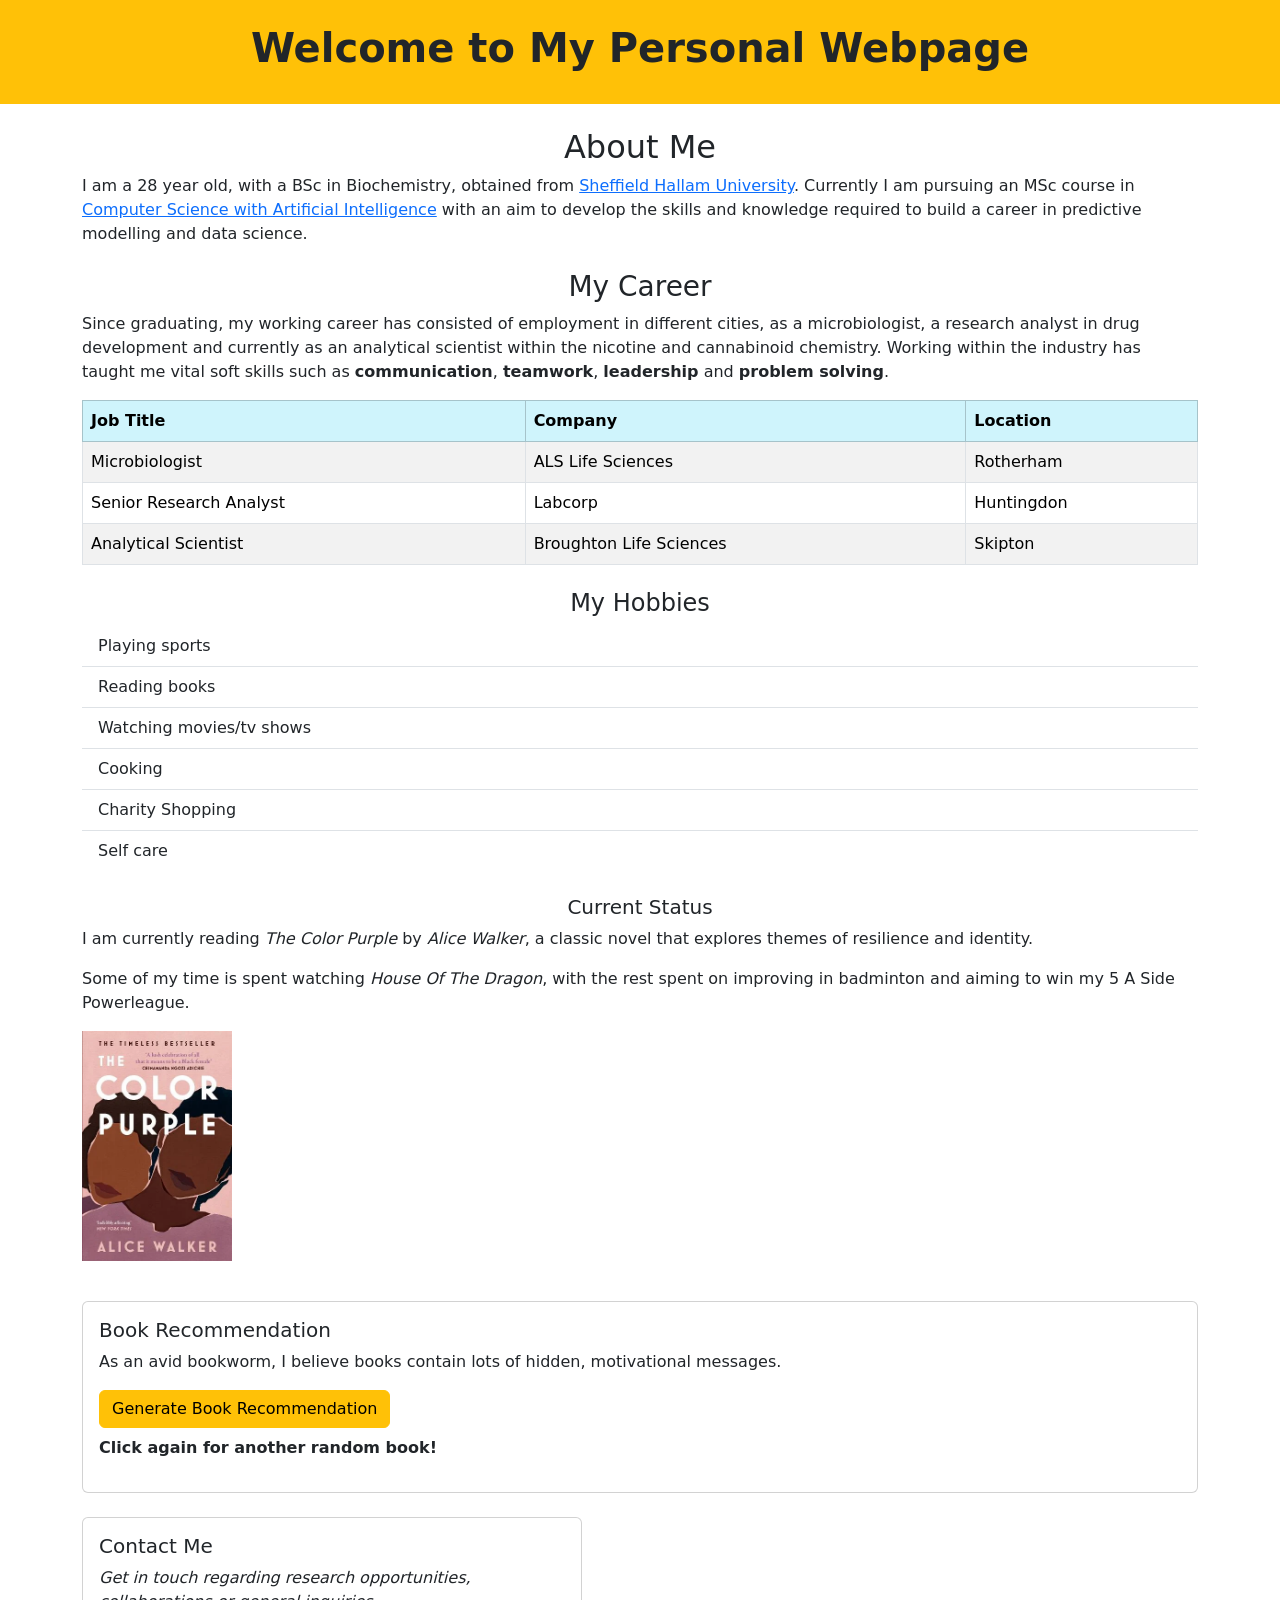
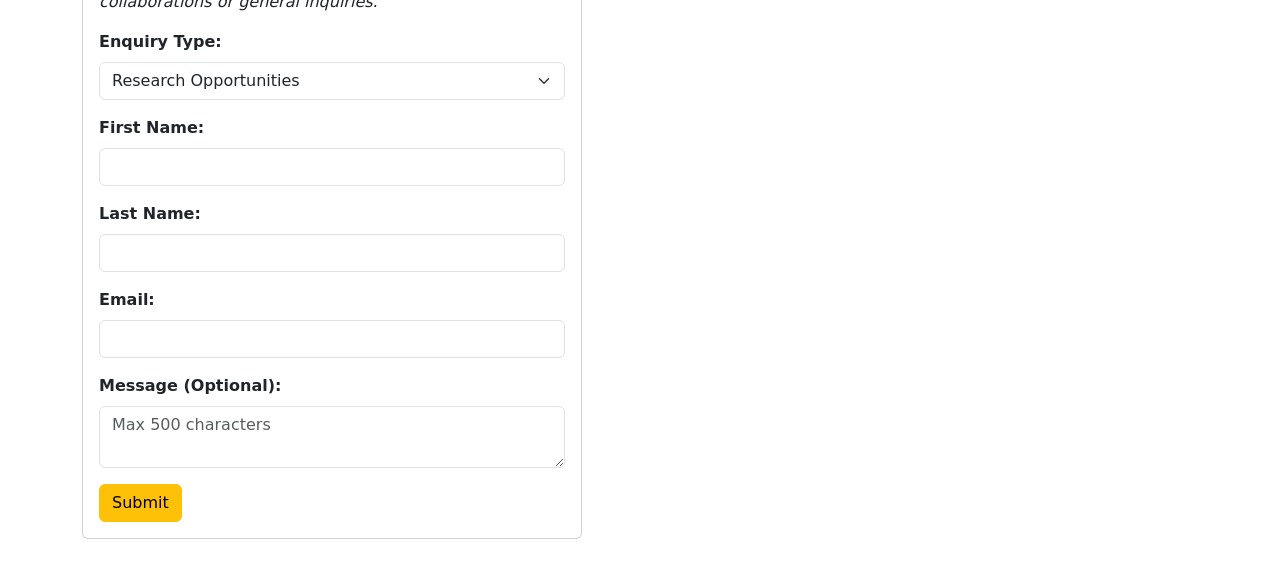
<file: index.html>
<!DOCTYPE html>
<html lang="en">
    <head>
        <title>Information About Me</title>
        <meta name="viewport" content="width=device-width, initial-scale=1">
        <link href="https://cdn.jsdelivr.net/npm/bootstrap@5.3.0/dist/css/bootstrap.min.css" rel="stylesheet">
    </head>
    <body>
        <!-- Header -->
        <div class="bg-warning text-center p-4">
            <h1 class="fw-bold">Welcome to My Personal Webpage</h1>
        </div>

        <div class="container mt-4">

            <!-- About Me -->
            <h2 class="text-center">About Me</h2>
            <p>I am a 28 year old, with a BSc in Biochemistry, obtained from <a href="https://www.shu.ac.uk/" target="_blank">Sheffield Hallam University</a>. Currently I am pursuing an MSc course in <a href="https://online.shu.ac.uk/study-online/msc-computer-science-with-artificial-intelligence/" target="_blank">Computer Science with Artificial Intelligence</a> with an aim to develop the skills and knowledge required to build a career in predictive modelling and data science.</p>

            <!-- Career -->
            <h3 class="text-center mt-4">My Career</h3>
            <p>Since graduating, my working career has consisted of employment in different cities, as a microbiologist, a research analyst in drug development and currently as an analytical scientist within the nicotine and cannabinoid chemistry. Working within the industry has taught me vital soft skills such as <strong>communication</strong>, <strong>teamwork</strong>, <strong>leadership</strong> and <strong>problem solving</strong>.</p>

            <!-- Career Table -->
            <table class="table table-striped table-bordered mt-3">
                <thead class="table-info">
                    <tr>
                        <th>Job Title</th>
                        <th>Company</th>
                        <th>Location</th>
                    </tr>
                </thead>
                <tbody>
                    <tr>
                        <td>Microbiologist</td>
                        <td>ALS Life Sciences</td>
                        <td>Rotherham</td>
                    </tr>
                    <tr>
                        <td>Senior Research Analyst</td>
                        <td>Labcorp</td>
                        <td>Huntingdon</td>
                    </tr>
                    <tr>
                        <td>Analytical Scientist</td>
                        <td>Broughton Life Sciences</td>
                        <td>Skipton</td>
                    </tr>
                </tbody>
            </table>

            <!-- Hobbies -->
            <h4 class="text-center mt-4">My Hobbies</h4>
            <ul class="list-group list-group-flush mb-4">
                <li class="list-group-item">Playing sports</li>
                <li class="list-group-item">Reading books</li>
                <li class="list-group-item">Watching movies/tv shows</li>
                <li class="list-group-item">Cooking</li>
                <li class="list-group-item">Charity Shopping</li>
                <li class="list-group-item">Self care</li>
            </ul>

            <!-- Current Status -->
            <h5 class="text-center">Current Status</h5>
            <p>I am currently reading <em>The Color Purple</em> by <em>Alice Walker</em>, a classic novel that explores themes of resilience and identity.</p>
            <p>Some of my time is spent watching <em>House Of The Dragon</em>, with the rest spent on improving in badminton and aiming to win my 5 A Side Powerleague.</p>
            <img src="Colour-Purple.jpg" alt="The Color Purple book cover" class="img-fluid mb-3" style="max-width: 150px;">

            <!-- Book API -->
            <div class="card mt-4">
                <div class="card-body">
                    <h5 class="card-title">Book Recommendation</h5>
                    <p id="book-message" class="card-text">As an avid bookworm, I believe books contain lots of hidden, motivational messages.</p>
                    <button id="bookButton" class="btn btn-warning">Generate Book Recommendation</button>
                    <p class="mt-2"><strong>Click again for another random book!</strong></p>
                    <div id="book-container" class="mt-3"></div>
                </div>
            </div>

            <!-- Contact Form -->
            <div class="card mt-4 mb-4" style="max-width: 500px;">
                <div class="card-body">
                    <h5 class="card-title">Contact Me</h5>
                    <p><em>Get in touch regarding research opportunities, collaborations or general inquiries.</em></p>
                    <form name="contactForm" onsubmit="return validateForm()">
                        <div class="mb-3">
                            <label for="Enquiry" class="form-label"><strong>Enquiry Type:</strong></label>
                            <select id="Enquiry" name="Enquiry" class="form-select">
                                <option value="Research">Research Opportunities</option>
                                <option value="Collaboration">Collaborations</option>
                                <option value="General">General Inquiries</option>
                            </select>
                        </div>
                        <div class="mb-3">
                            <label for="fname" class="form-label"><strong>First Name:</strong></label>
                            <input type="text" id="fname" name="fname" class="form-control">
                        </div>
                        <div class="mb-3">
                            <label for="lname" class="form-label"><strong>Last Name:</strong></label>
                            <input type="text" id="lname" name="lname" class="form-control">
                        </div>
                        <div class="mb-3">
                            <label for="email" class="form-label"><strong>Email:</strong></label>
                            <input type="email" id="email" name="email" class="form-control">
                        </div>
                        <div class="mb-3">
                            <label for="message" class="form-label"><strong>Message (Optional):</strong></label>
                            <textarea id="message" name="message" class="form-control" maxlength="500" placeholder="Max 500 characters"></textarea>
                        </div>
                        <button type="submit" class="btn btn-warning">Submit</button>
                    </form>
                </div>
            </div>

        </div>

        <script src="https://cdn.jsdelivr.net/npm/bootstrap@5.3.0/dist/js/bootstrap.bundle.min.js"></script>
        <script src="index.js"></script>
    </body>
</html>
</file>
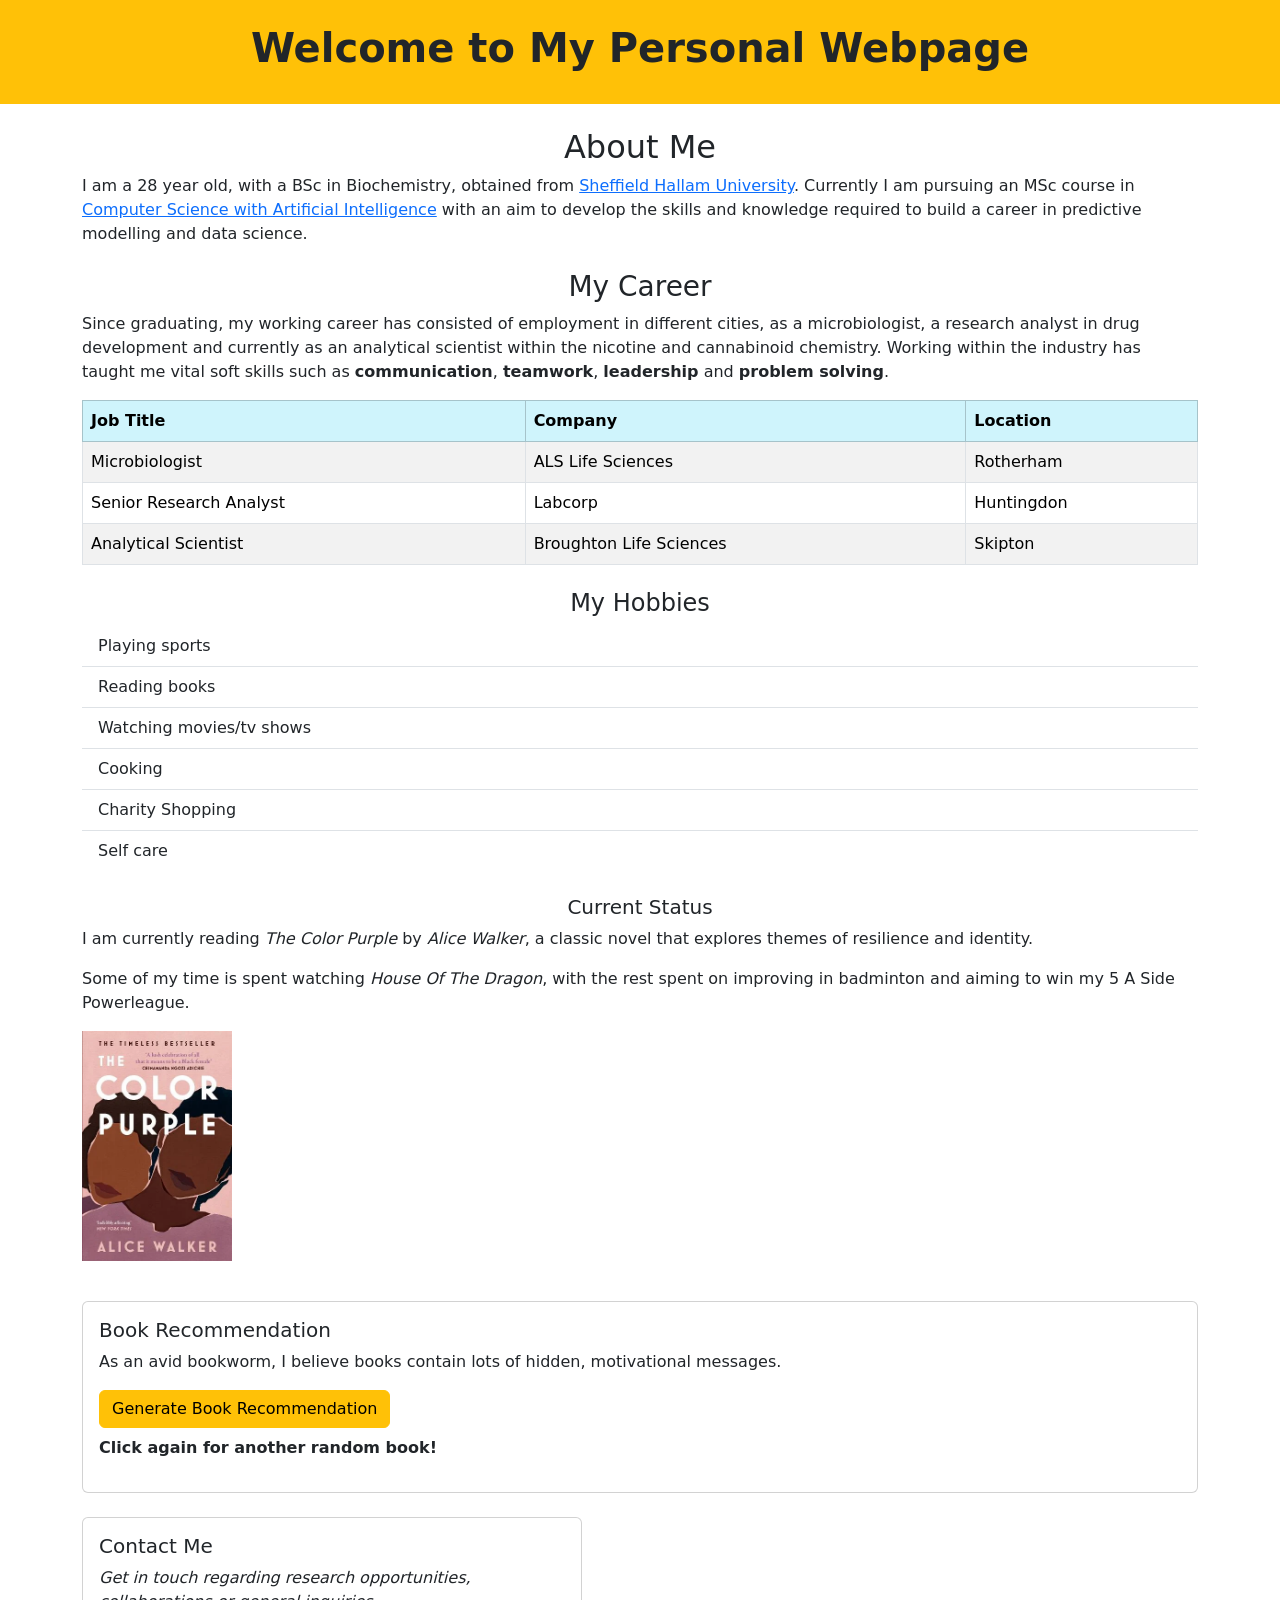
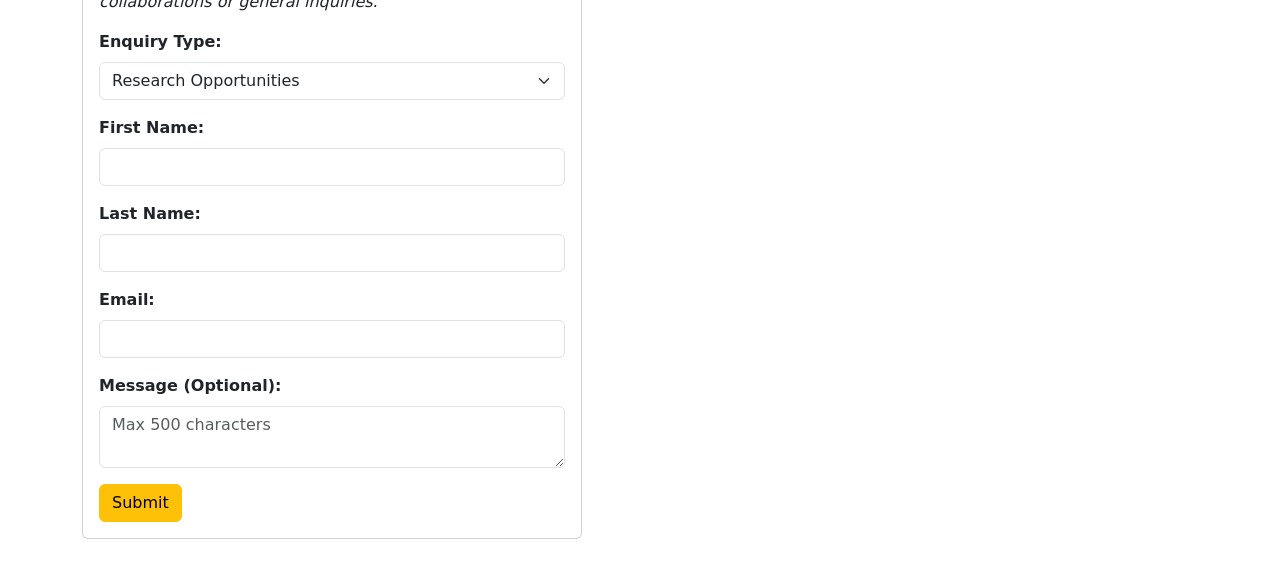
<file: Bootstrap.html>
<!DOCTYPE html>
<html lang="en">
    <head>
        <title>Information About Me</title>
        <meta name="viewport" content="width=device-width, initial-scale=1">
        <link href="https://cdn.jsdelivr.net/npm/bootstrap@5.3.0/dist/css/bootstrap.min.css" rel="stylesheet">
    </head>
    <body>
        <!-- Header -->
        <div class="bg-warning text-center p-4">
            <h1 class="fw-bold">Welcome to My Personal Webpage</h1>
        </div>

        <div class="container mt-4">

            <!-- About Me -->
            <h2 class="text-center">About Me</h2>
            <p>I am a 28 year old, with a BSc in Biochemistry, obtained from <a href="https://www.shu.ac.uk/" target="_blank">Sheffield Hallam University</a>. Currently I am pursuing an MSc course in <a href="https://online.shu.ac.uk/study-online/msc-computer-science-with-artificial-intelligence/" target="_blank">Computer Science with Artificial Intelligence</a> with an aim to develop the skills and knowledge required to build a career in predictive modelling and data science.</p>

            <!-- Career -->
            <h3 class="text-center mt-4">My Career</h3>
            <p>Since graduating, my working career has consisted of employment in different cities, as a microbiologist, a research analyst in drug development and currently as an analytical scientist within the nicotine and cannabinoid chemistry. Working within the industry has taught me vital soft skills such as <strong>communication</strong>, <strong>teamwork</strong>, <strong>leadership</strong> and <strong>problem solving</strong>.</p>

            <!-- Career Table -->
            <table class="table table-striped table-bordered mt-3">
                <thead class="table-info">
                    <tr>
                        <th>Job Title</th>
                        <th>Company</th>
                        <th>Location</th>
                    </tr>
                </thead>
                <tbody>
                    <tr>
                        <td>Microbiologist</td>
                        <td>ALS Life Sciences</td>
                        <td>Rotherham</td>
                    </tr>
                    <tr>
                        <td>Senior Research Analyst</td>
                        <td>Labcorp</td>
                        <td>Huntingdon</td>
                    </tr>
                    <tr>
                        <td>Analytical Scientist</td>
                        <td>Broughton Life Sciences</td>
                        <td>Skipton</td>
                    </tr>
                </tbody>
            </table>

            <!-- Hobbies -->
            <h4 class="text-center mt-4">My Hobbies</h4>
            <ul class="list-group list-group-flush mb-4">
                <li class="list-group-item">Playing sports</li>
                <li class="list-group-item">Reading books</li>
                <li class="list-group-item">Watching movies/tv shows</li>
                <li class="list-group-item">Cooking</li>
                <li class="list-group-item">Charity Shopping</li>
                <li class="list-group-item">Self care</li>
            </ul>

            <!-- Current Status -->
            <h5 class="text-center">Current Status</h5>
            <p>I am currently reading <em>The Color Purple</em> by <em>Alice Walker</em>, a classic novel that explores themes of resilience and identity.</p>
            <p>Some of my time is spent watching <em>House Of The Dragon</em>, with the rest spent on improving in badminton and aiming to win my 5 A Side Powerleague.</p>
            <img src="Colour-Purple.jpg" alt="The Color Purple book cover" class="img-fluid mb-3" style="max-width: 150px;">

            <!-- Book API -->
            <div class="card mt-4">
                <div class="card-body">
                    <h5 class="card-title">Book Recommendation</h5>
                    <p id="book-message" class="card-text">As an avid bookworm, I believe books contain lots of hidden, motivational messages.</p>
                    <button id="bookButton" class="btn btn-warning">Generate Book Recommendation</button>
                    <p class="mt-2"><strong>Click again for another random book!</strong></p>
                    <div id="book-container" class="mt-3"></div>
                </div>
            </div>

            <!-- Contact Form -->
            <div class="card mt-4 mb-4" style="max-width: 500px;">
                <div class="card-body">
                    <h5 class="card-title">Contact Me</h5>
                    <p><em>Get in touch regarding research opportunities, collaborations or general inquiries.</em></p>
                    <form name="contactForm" onsubmit="return validateForm()">
                        <div class="mb-3">
                            <label for="Enquiry" class="form-label"><strong>Enquiry Type:</strong></label>
                            <select id="Enquiry" name="Enquiry" class="form-select">
                                <option value="Research">Research Opportunities</option>
                                <option value="Collaboration">Collaborations</option>
                                <option value="General">General Inquiries</option>
                            </select>
                        </div>
                        <div class="mb-3">
                            <label for="fname" class="form-label"><strong>First Name:</strong></label>
                            <input type="text" id="fname" name="fname" class="form-control">
                        </div>
                        <div class="mb-3">
                            <label for="lname" class="form-label"><strong>Last Name:</strong></label>
                            <input type="text" id="lname" name="lname" class="form-control">
                        </div>
                        <div class="mb-3">
                            <label for="email" class="form-label"><strong>Email:</strong></label>
                            <input type="email" id="email" name="email" class="form-control">
                        </div>
                        <div class="mb-3">
                            <label for="message" class="form-label"><strong>Message (Optional):</strong></label>
                            <textarea id="message" name="message" class="form-control" maxlength="500" placeholder="Max 500 characters"></textarea>
                        </div>
                        <button type="submit" class="btn btn-warning">Submit</button>
                    </form>
                </div>
            </div>

        </div>

        <script src="https://cdn.jsdelivr.net/npm/bootstrap@5.3.0/dist/js/bootstrap.bundle.min.js"></script>
        <script src="index.js"></script>
    </body>
</html>
</file>
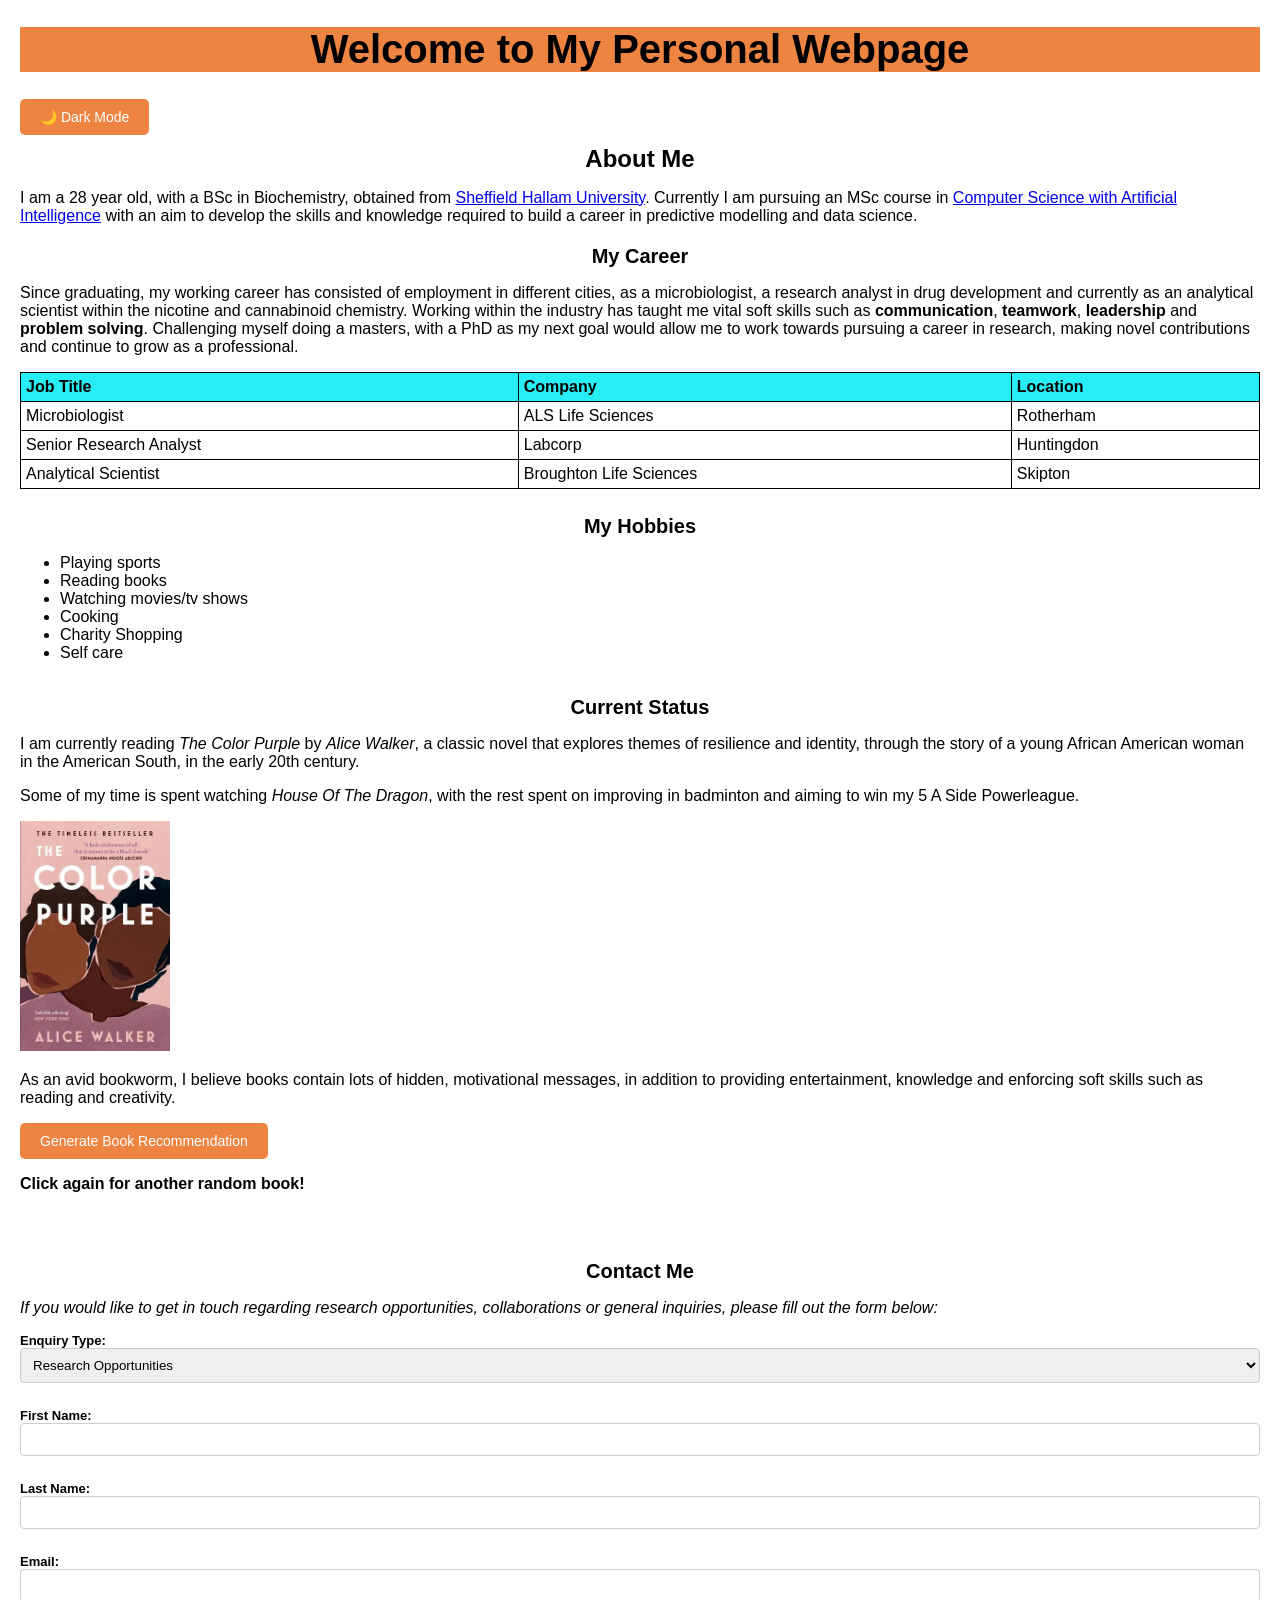
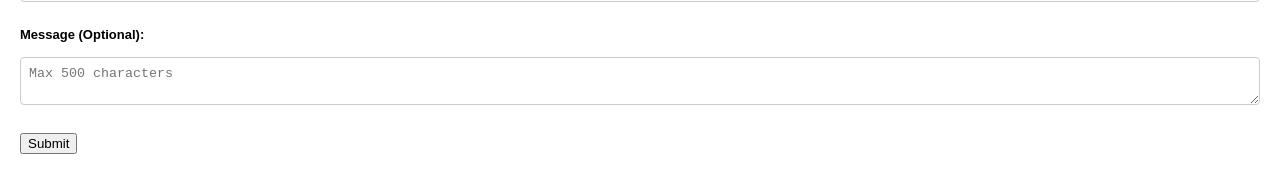
<file: original.html>
<!DOCTYPE html>
<html>
    <head>
        <title>Information About Me</title>
        <!-- Viewport meta tag for responsive design -->
        <meta name="viewport" content="width=device-width, initial-scale=1.0">
        <!-- Link to external CSS stylesheet -->
        <link rel="stylesheet" href="style.css">
    </head>
    
    <body>
        <!-- Header section -->
        <header>
            <h1 id="header-title">Welcome to My Personal Webpage</h1>
        </header>

        <!-- About Me section -->
        <button id="toggle">🌙 Dark Mode</button> 
        <h2>About Me</h2>
        <p>I am a 28 year old, with a BSc in Biochemistry, obtained from <a href="https://www.shu.ac.uk/" target="_blank">Sheffield Hallam University</a>. Currently I am pursuing an MSc course in <a href="https://online.shu.ac.uk/study-online/msc-computer-science-with-artificial-intelligence/" target="_blank">Computer Science with Artificial Intelligence</a> with an aim to develop the skills and knowledge required to build a career in predictive modelling and data science.</p>

        <!-- Career section -->
        <h3>My Career</h3>
        <p>Since graduating, my working career has consisted of employment in different cities, as a microbiologist, a research analyst in drug development and currently as an analytical scientist within the nicotine and cannabinoid chemistry. Working within the industry has taught me vital soft skills such as <strong>communication</strong>, <strong>teamwork</strong>, <strong>leadership</strong> and <strong>problem solving</strong>. Challenging myself doing a masters, with a PhD as my next goal would allow me to work towards pursuing a career in research, making novel contributions and continue to grow as a professional.</p>

        <!-- Career history table -->
        <table class="career-table">
            <tr>
                <th>Job Title</th>
                <th>Company</th>
                <th>Location</th>
            </tr>
            <tr>
                <td>Microbiologist</td>
                <td>ALS Life Sciences</td>
                <td>Rotherham</td>
            </tr>
            <tr>
                <td>Senior Research Analyst</td>
                <td>Labcorp</td>
                <td>Huntingdon</td>
            </tr>
            <tr>
                <td>Analytical Scientist</td>
                <td>Broughton Life Sciences</td>
                <td>Skipton</td>
            </tr>
        </table>

        <!-- Hobbies section -->
        <h4>My Hobbies</h4>
        <ul>    
            <li>Playing sports</li>
            <li>Reading books</li>
            <li>Watching movies/tv shows</li>
            <li>Cooking</li>
            <li>Charity Shopping</li>
            <li>Self care</li>
        </ul>

        <!-- Current status section -->
        <h5>Current Status</h5>
        <p>I am currently reading <em>The Color Purple</em> by <em>Alice Walker</em>, a classic novel that explores themes of resilience and identity, through the story of a young African American woman in the American South, in the early 20th century.</p>
        <p>Some of my time is spent watching <em>House Of The Dragon</em>, with the rest spent on improving in badminton and aiming to win my 5 A Side Powerleague.</p>

        <!-- Book cover image -->
        <img src="Colour-Purple.jpg" alt="The Color Purple book cover" width="150">
        <br>

        <!-- Book recommendation API section -->
        <p id="book-message">As an avid bookworm, I believe books contain lots of hidden, motivational messages, in addition to providing entertainment, knowledge and enforcing soft skills such as reading and creativity.</p>
        <button id="bookButton">Generate Book Recommendation</button>
        <p><strong>Click again for another random book!</strong></p>

        <!-- Container for API generated book data -->
        <div id="book-container"></div>
        <br>

        <!-- Contact form section -->
        <h5>Contact Me</h5>
        <p><em>If you would like to get in touch regarding research opportunities, collaborations or general inquiries, please fill out the form below:</em></p>
        <div id="form-container">
            <form name="contactForm" action="#" method="post" onsubmit="return validateForm()">
                <!-- Enquiry type dropdown -->
                <label for="Enquiry"><strong>Enquiry Type:</strong></label>
                <select id="Enquiry" name="Enquiry">
                    <option value="Research">Research Opportunities</option>
                    <option value="Collaboration">Collaborations</option>
                    <option value="General">General Inquiries</option>
                </select><br><br>

                <!-- First name field -->
                <label for="fname"><strong>First Name:</strong></label>
                <input type="text" id="fname" name="fname"><br><br>

                <!-- Last name field -->
                <label for="lname"><strong>Last Name:</strong></label>
                <input type="text" id="lname" name="lname"><br><br>

                <!-- Email field -->
                <label for="email"><strong>Email:</strong></label>
                <input type="email" id="email" name="email"><br><br>

                <!-- Optional message textarea -->
                <label for="message"><strong>Message (Optional):</strong></label><br><br>
                <textarea id="message" name="message" maxlength="500" placeholder="Max 500 characters"></textarea><br><br>

                <!-- Submit button -->
                <input type="submit" value="Submit">
            </form>
        </div>

        <!-- Link to external JavaScript file -->
        <script src="index.js"></script>
    </body>
</html>
</file>
<file: style.css>
/* General page styles */
body {
    margin: 20px;
    font-family: Arial, sans-serif;
}
/* Header styling */
header {
    text-align: center;
    margin-bottom: 20px;
    font-size: 20px;
    font-weight: bold;
    background-color: #ED8442;
}

/* Heading styles */
h3, h4, h5 {
    font-size: 1.25em;
    margin-bottom: 10px;
    text-align: center;
}

h2{
    margin-top: 10px;
    margin-bottom: 10px;
    text-align: center;
}

/* Career table styling */
.career-table {
    border-collapse: collapse;
    width: 100%;
}

/* Career table cell styling */
.career-table th, .career-table td {
    border: 1px solid black;
    padding: 5px;
    text-align: left;
}

/* Career table header styling */
.career-table th {
    background-color: #27EEF5;
}

body.dark-mode {
    background-color: #1a1a1a;
    color: white;
}

body.dark-mode header {
    background-color: #333;
}

body.dark-mode .career-table th {
    background-color: #333;
    color: white;
}

body.dark-mode .career-table td {
    background-color: #222;
    color: white;
}

body.dark-mode form input[type="text"], body.dark-mode form input[type="email"], body.dark-mode form textarea, body.dark-mode form select {
    background-color: #333;
    color: white;
    border: 1px solid #555;
}

/* Button styling */
button {
    background-color: #ED8442;
    color: white;
    border: none;
    padding: 10px 20px;
    border-radius: 5px;
    cursor: pointer;
    font-size: 14px;
}

button:hover {
    background-color: #c96d2e;
}

/* Book container heading alignment */
#book-container h4 {
    margin-top: 20px;
    text-align: left;
}

/* Contact form container styling */
#form-container {
    margin-top: 10px;
    text-align: left;
    font-size: 13px;
}

/* Form input styling */
input[type="text"], input[type="email"], textarea, select {
    width: 100%;
    padding: 8px;
    margin-bottom: 10px;
    border: 1px solid #ccc;
    border-radius: 4px;
    box-sizing: border-box;
}

/* Mobile responsive styles — applies at 600px and below */
@media (max-width: 600px) {
    /* Reduce body margin on mobile */
    body {
        margin: 10px;
    }
    /* Reduce h1 font size on mobile */
    h1 {
        font-size: 20px;
    }
    /* Reduce heading font sizes on mobile */
    h2, h3, h4 {
        font-size: 16px;
    }
    /* Reduce paragraph font size on mobile */
    p {
        font-size: 14px;
    }
    /* Make table scrollable horizontally on mobile */
    .career-table {
        font-size: 12px;
        overflow-x: auto;
        display: block;
    }
    /* Reduce table cell padding on mobile */
    .career-table th, .career-table td {
        font-size: 12px;
        padding: 3px;
    }
    /* Make image responsive on mobile */
    img {
        width: 100%;
        height: auto;
    }
}

.form-label{
    display: block;
    margin-bottom: 5px;
}
</file>
